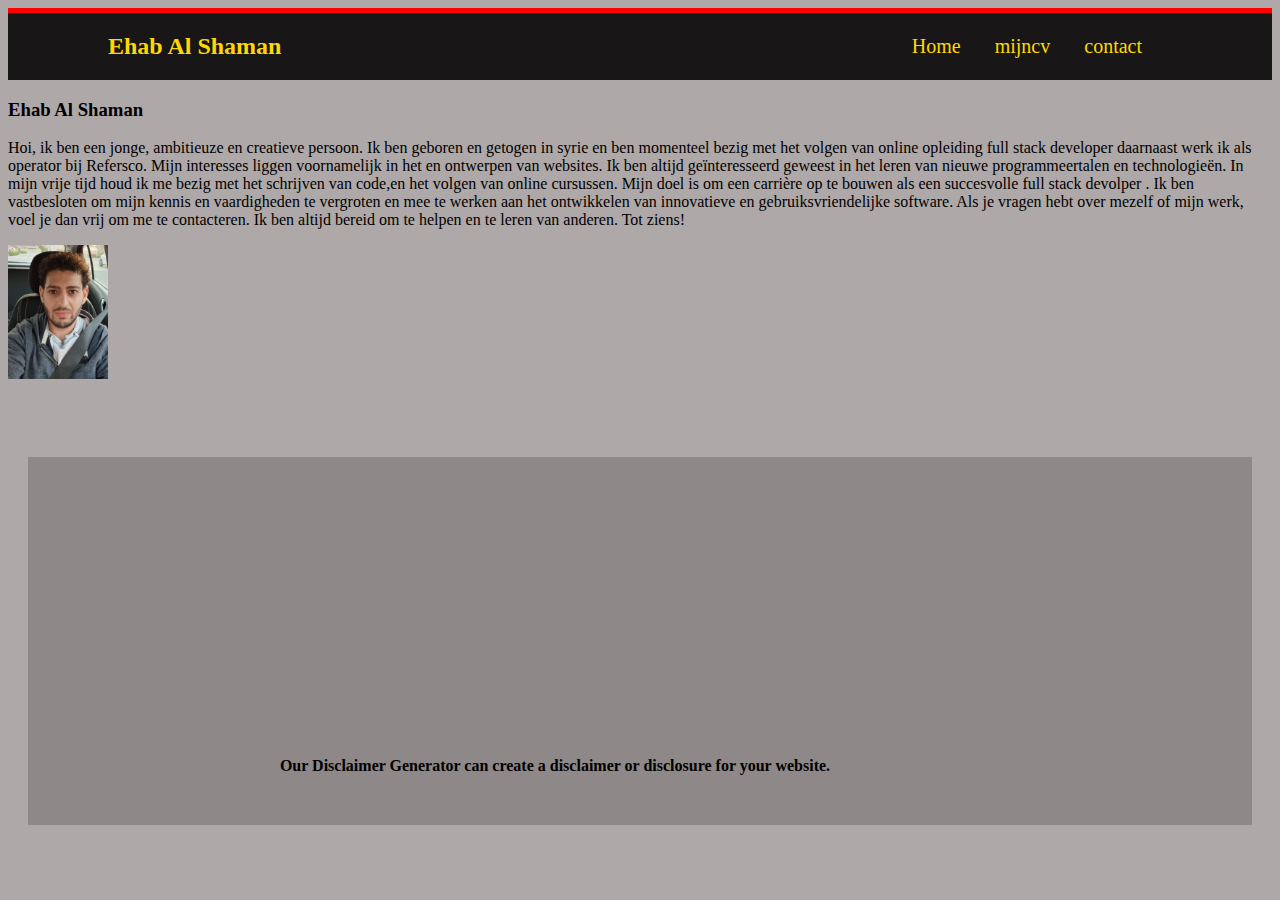
<file: index.html>
<!DOCTYPE html>
<html lang="en">
    <head>
        <title></title>
        <meta charset="UTF-8">
        <meta name="viewport" content="width=device-width, initial-scale=1">
        <link href="style.css" rel="stylesheet">
    </head>
    <body>
    <header>
        <h2>Ehab Al Shaman</h2>
    <nav>
  <a href="index.html">Home</a>
  <a href="mijncv.html">mijncv</a>
<a href="contact.html">contact</a>
    </nav>
    </header>
    <section>

<div>

    <h3>Ehab Al Shaman</h3>

    <p>Hoi, ik ben een jonge, ambitieuze en creatieve persoon. Ik ben geboren en getogen in syrie  en ben momenteel bezig met het volgen van online opleiding full stack developer daarnaast werk ik als operator bij Refersco.

        Mijn interesses liggen voornamelijk in het en ontwerpen van websites. Ik ben altijd geïnteresseerd geweest in het leren van nieuwe programmeertalen en technologieën. 
        
        In mijn vrije tijd houd ik me bezig met het schrijven van code,en het volgen van online cursussen. 
        
        Mijn doel is om een carrière op te bouwen als een succesvolle full stack devolper . Ik ben vastbesloten om mijn kennis en vaardigheden te vergroten en mee te werken aan het ontwikkelen van innovatieve en gebruiksvriendelijke software. 
        
        Als je vragen hebt over mezelf of mijn werk, voel je dan vrij om me te contacteren. Ik ben altijd bereid om te helpen en te leren van anderen. 
        
        Tot ziens!</p>

</div>
<div class="foto">
    <img src="20230930_191624.jpg " alt="foto" width="100px">
</div>
</section>
<br>
<br> 
<br>
<footer>
<div>
    Our Disclaimer Generator can create a disclaimer or disclosure for your website.
</div>
</footer>
    </body>
</html>
</file>
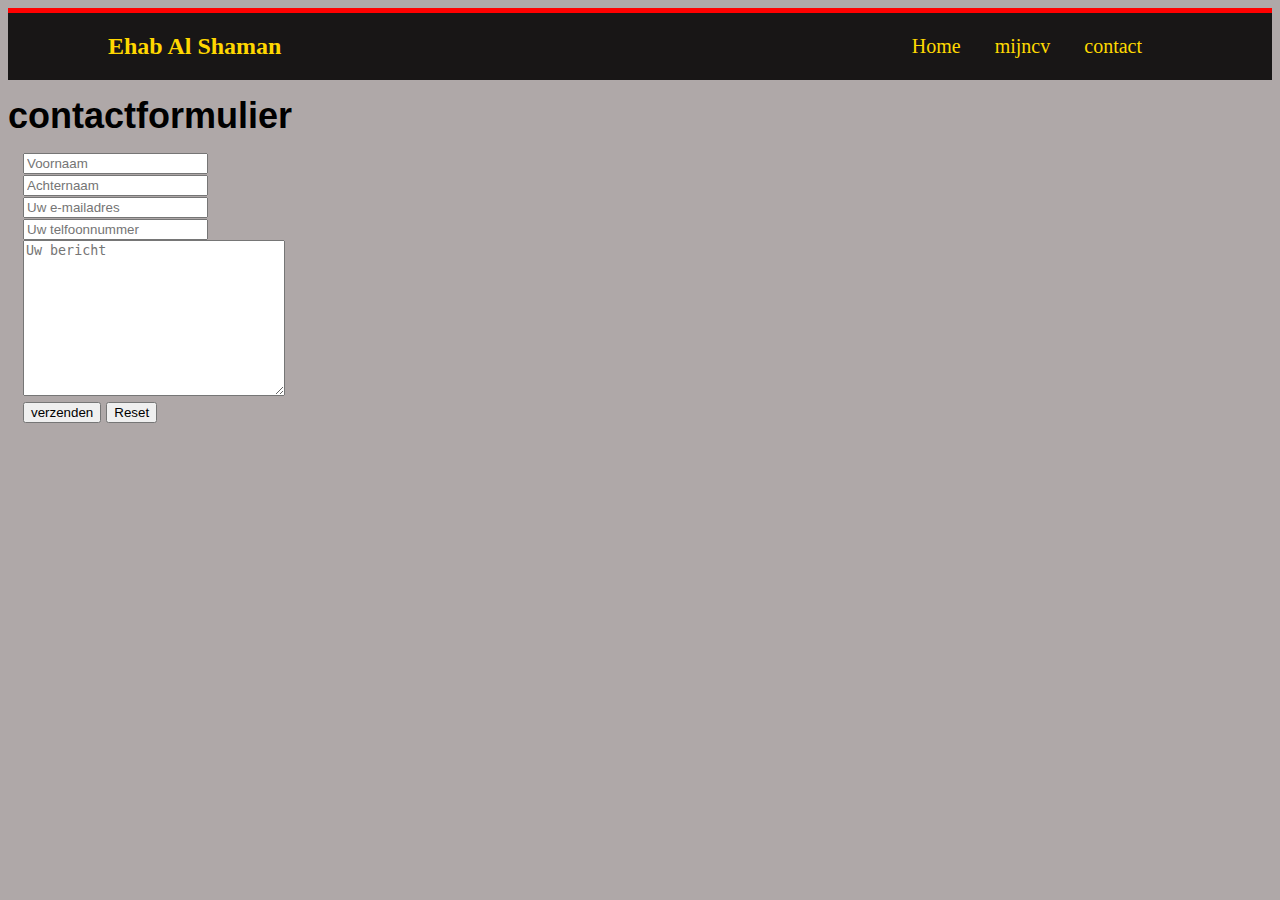
<file: contact.html>
<!DOCTYPE html>
<html lang="en">
    <head>
        <title>contactformulier</title>
        <meta charset="UTF-8">
        <meta name="viewport" content="width=device-width, initial-scale=1">
        <link href="style.css" rel="stylesheet">
    </head>
<body>
    <header>
        <h2>Ehab Al Shaman</h2>
    <nav>
  <a href="index.html">Home</a>
  <a href="mijncv.html">mijncv</a>
<a href="contact.html">contact</a>
    </nav>
    </header>
    <div class="form">
<h1>contactformulier</h1>
<form action="https://formspree.io/f/xknlkpbq" method="post">
<input type="text"  name="Voornaam " placeholder="Voornaam">
<input type="text" name="Achternaam" placeholder="Achternaam"> 

<input type="email" name="email" placeholder="Uw e-mailadres"> <br>

<input type="tel" name="telfoonnummer" placeholder="Uw telfoonnummer"> <br>
<textarea name="bericht" id="" cols="30" rows="10" placeholder="Uw bericht"></textarea> <br>
<button type="submit"> verzenden</button>
<input type="reset">
</form> 
</body>
</html>
</file>
<file: style.css>
.html{
     margin: 0;
padding: 0;
box-sizing: border-box;
}

body{
    background-color: rgba(39, 19, 19, 0.37);
}
header{
 background-color: rgb(24, 22, 22);
 display: flex;
 justify-content:space-between;
color: gold;
text-decoration: solid;
align-items: center;
padding: 0px 100px;
border-top: solid red 5px;
}
header a {
color: rgb(255, 217, 1);
text-decoration: none;
margin-right: 30px;
font-size: 20px;
}
header a :hover{
    background-color: rgb(10, 10, 10);
}

footer{
    padding: 300px 200px 50px 30px;
    margin: 20px;
    background-color: rgba(5, 5, 5, 0.192);
    text-align: center;

}

footer div{
    font-weight: 900;

}
.form{
    display: block;
    margin: 15px 0px;
    width: 400px;
    box-sizing: border-box;
    font-family: Verdana, sans-serif; font-size: 18px; color: black;
}
form{
    margin: 5px;
    padding: 10px;
}

h1{
    margin:0px;
}
embed{

    padding:0px;
    height:250px
}
</file>
